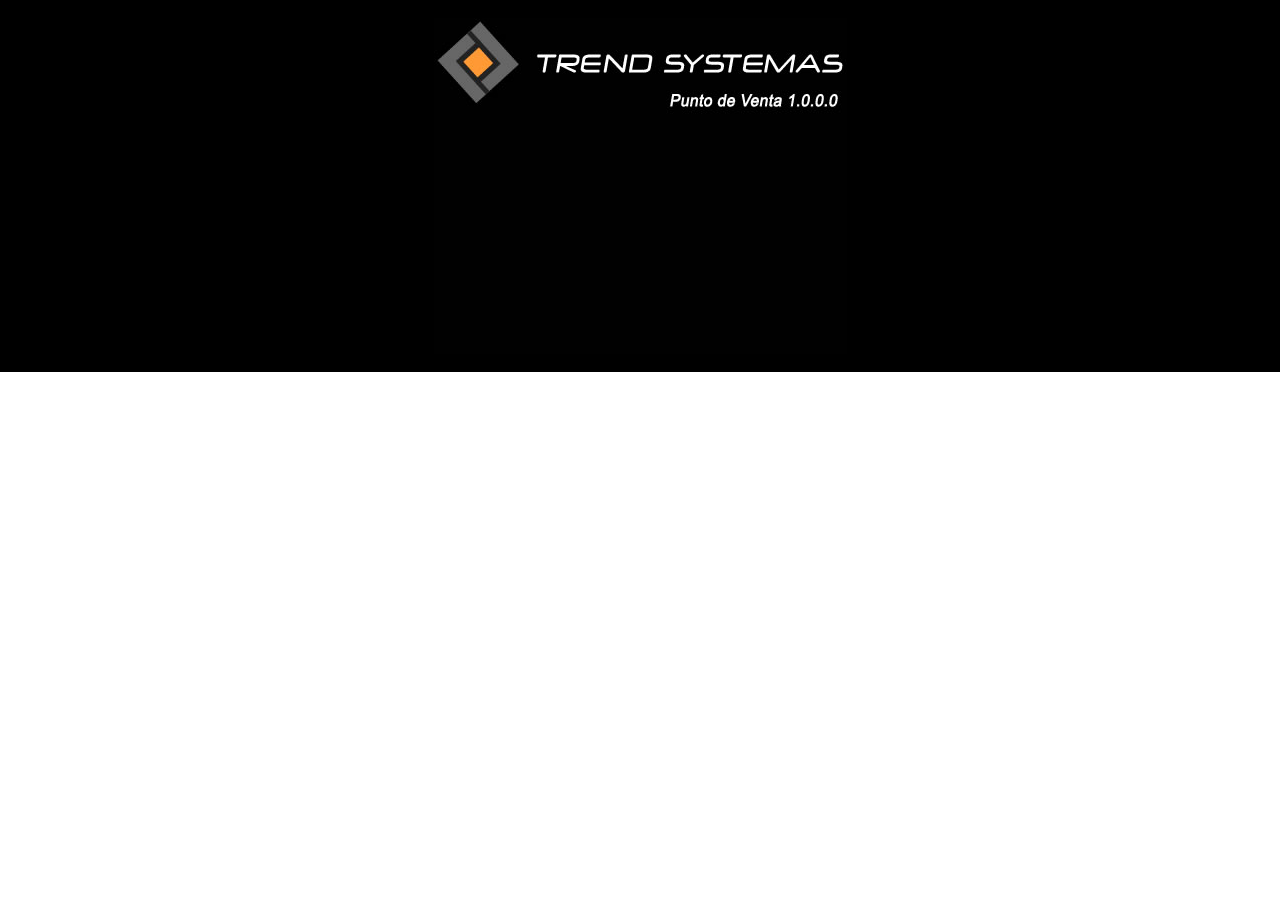
<file: Help/htm/Index.html>
<!DOCTYPE HTML PUBLIC "-//IETF//DTD HTML//EN">
<html>
<head>
    <meta http-equiv="content-type" content="text/html; charset=utf-8" />
<link href="estilo.css" type="text/css" rel="stylesheet" />
<title>Ayuda Punto de Venta</title>
</head>
<body>
    <div id="wrap">
	<br>
        <p class="centrar_imagen"><img src="imagenes/LogoTrend1.jpg" ></p>
	<br>
    </div>
</body>
</html>
</file>
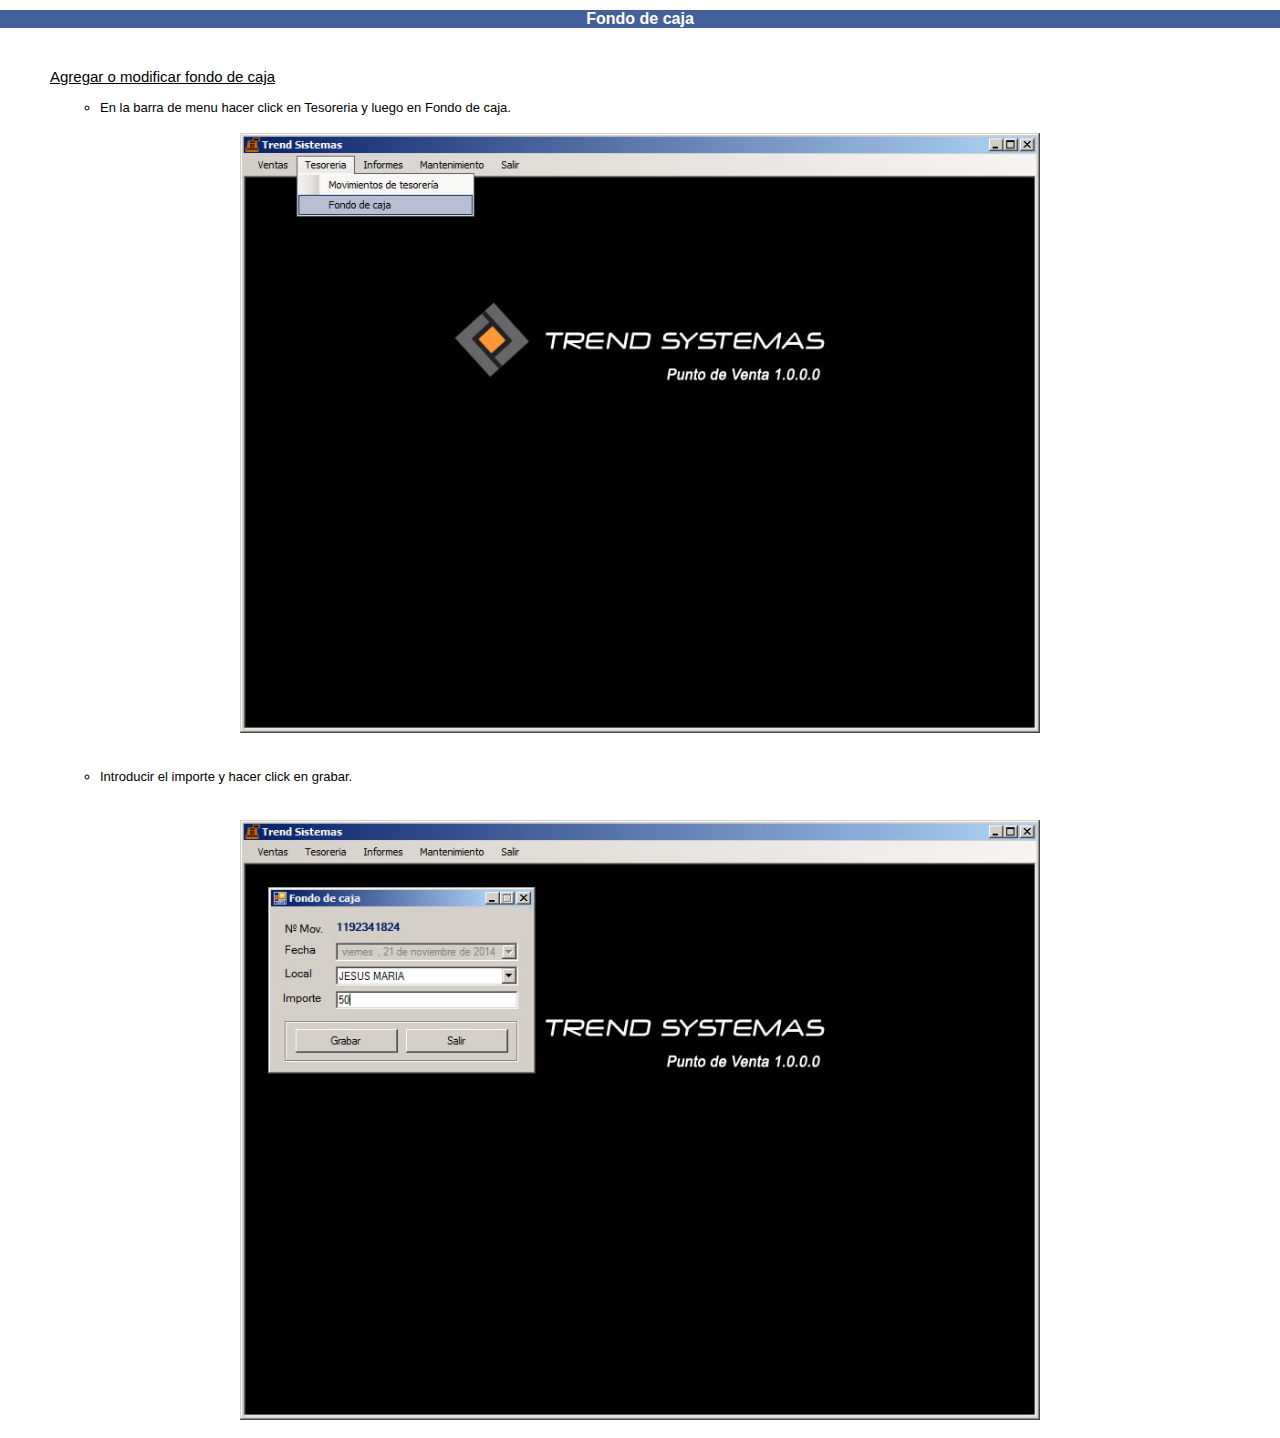
<file: Help/htm/FondoCaja.html>
<!DOCTYPE HTML PUBLIC "-//IETF//DTD HTML//EN">
<html>
<head>
    <meta http-equiv="content-type" content="text/html; charset=utf-8" />
<link href="estilo.css" type="text/css" rel="stylesheet" />
</head>
<body>
    <div class="container">
        <h4>Fondo de caja</h4>
        <p class="subtitulos">Agregar o modificar fondo de caja</p>
        <ul class="ul_instruc">
            <li class="li_instruc">En la barra de menu hacer click en Tesoreria y luego en Fondo de caja.</li>
        </ul>
	<br>
        <p class="centrar_imagen"><img src="imagenes/FondoCaja.jpg" ></p>
	<br>
	<br>
        <ul class="ul_instruc">
            <li class="li_instruc">Introducir el importe y hacer click en grabar.</li>
        </ul>
	<br>
	<br>
        <p class="centrar_imagen"><img src="imagenes/FondoCajaGrabar.jpg" ></p>
	<br>
    </div>
</body>
</html>
</file>
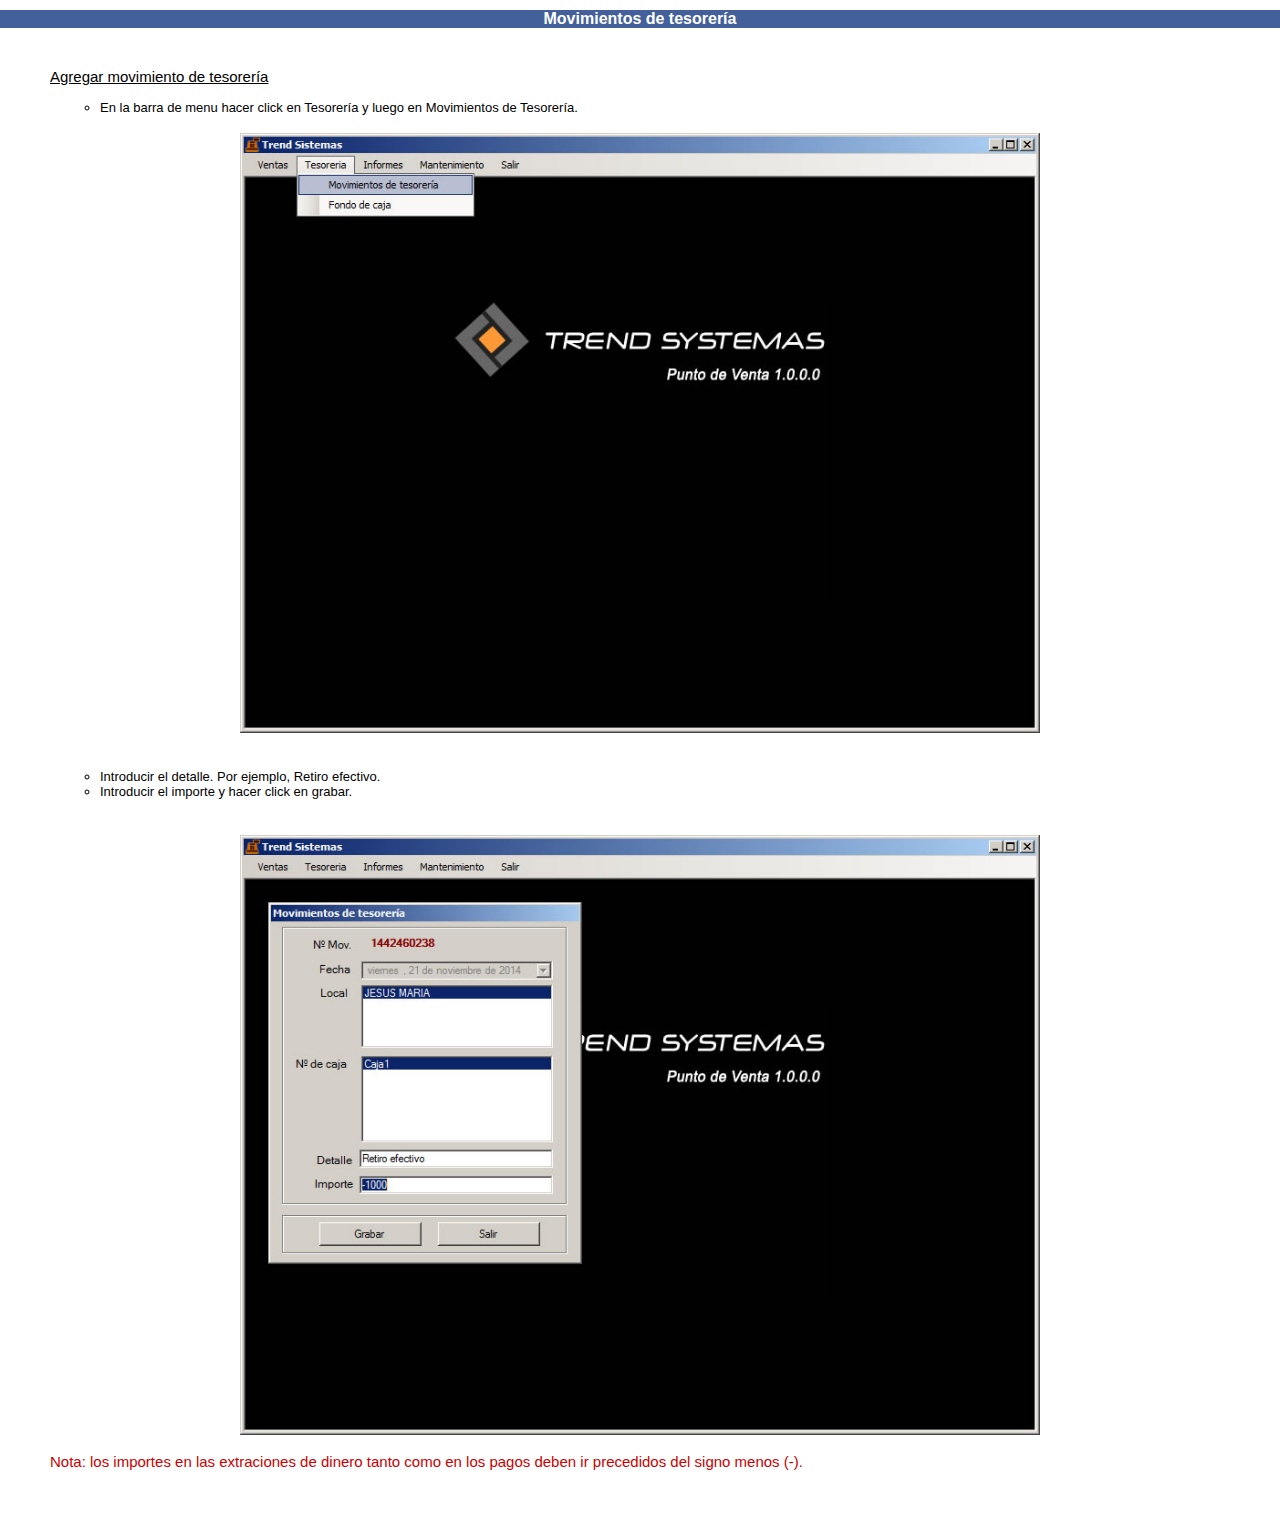
<file: Help/htm/TesoreriaAdd.html>
<!DOCTYPE HTML PUBLIC "-//IETF//DTD HTML//EN">
<html>
<head>
    <meta http-equiv="content-type" content="text/html; charset=utf-8" />
<link href="estilo.css" type="text/css" rel="stylesheet" />
<title>Ayuda Punto de Venta</title>
</head>
<body>
    <div class="container">
        <h4>Movimientos de tesorer&iacutea</h4>
        <p class="subtitulos">Agregar movimiento de tesorer&iacutea</p>
        <ul class="ul_instruc">
            <li class="li_instruc">En la barra de menu hacer click en Tesorer&iacutea y luego en Movimientos de Tesorer&iacutea.</li>
        </ul>
	<br>
        <p class="centrar_imagen"><img src="imagenes/TesoreriaAdd.jpg" ></p>
	<br>
	<br>
        <ul class="ul_instruc">
            <li class="li_instruc">Introducir el detalle. Por ejemplo, Retiro efectivo.</li>
            <li class="li_instruc">Introducir el importe y hacer click en grabar.</li>
        </ul>
	<br>
	<br>
        <p class="centrar_imagen"><img src="imagenes/TesoreriaAdd2.jpg" ></p>
	<br>
    <p class="nota">Nota: los importes en las extraciones de dinero tanto como en los pagos deben ir precedidos del signo menos (-).</p>
    <br>
    <br>
    </div>
</body>
</html>
</file>
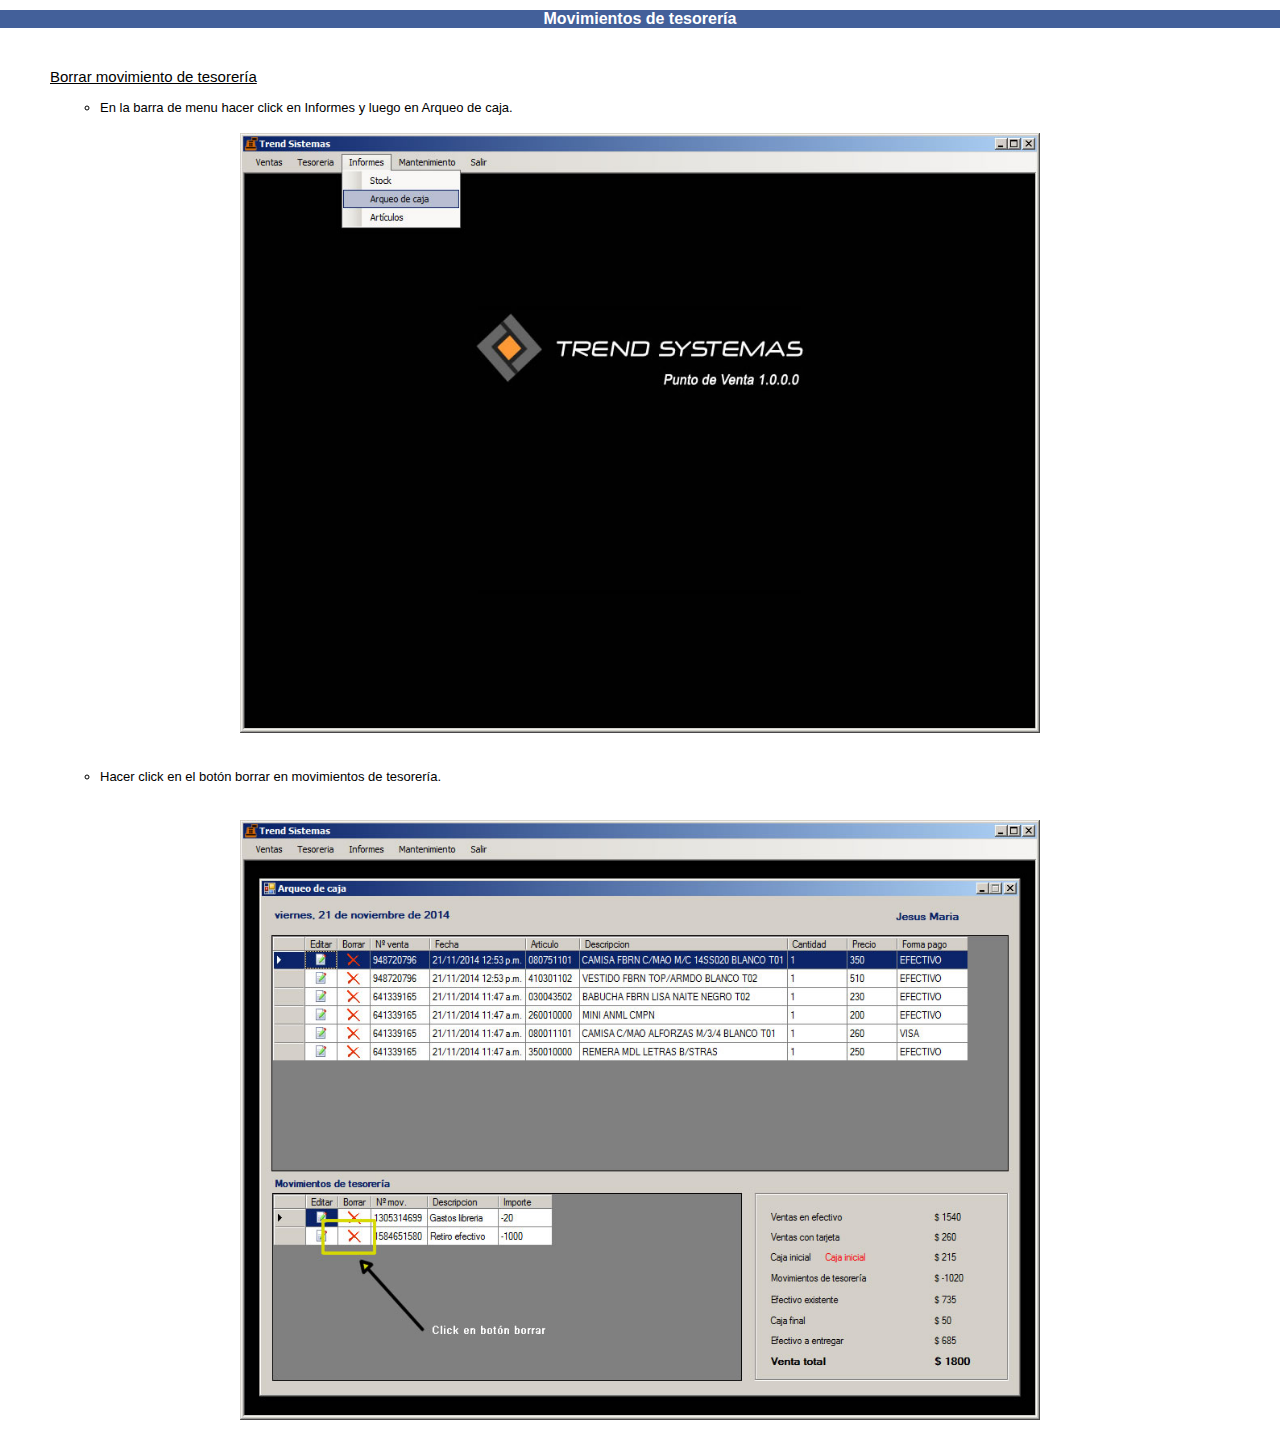
<file: Help/htm/TesoreriaDel.html>
<!DOCTYPE HTML PUBLIC "-//IETF//DTD HTML//EN">
<html>
<head>
    <meta http-equiv="content-type" content="text/html; charset=utf-8" />
<link href="estilo.css" type="text/css" rel="stylesheet" />
</head>
<body>
    <div class="container">
        <h4>Movimientos de tesorer&iacutea</h4>
        <p class="subtitulos">Borrar movimiento de tesorer&iacutea</p>
        <ul class="ul_instruc">
            <li class="li_instruc">En la barra de menu hacer click en Informes y luego en Arqueo de caja.</li>
        </ul>
	<br>
        <p class="centrar_imagen"><img src="imagenes/ArqueoAbrir.jpg" ></p>
	<br>
	<br>
        <ul class="ul_instruc">
            <li class="li_instruc">Hacer click en el bot&oacuten borrar en movimientos de tesorer&iacutea.</li>
        </ul>
	<br>
	<br>
        <p class="centrar_imagen"><img src="imagenes/TesoreriaDel.jpg" ></p>
	<br>
    <br>
    </div>
</body>
</html>
</file>
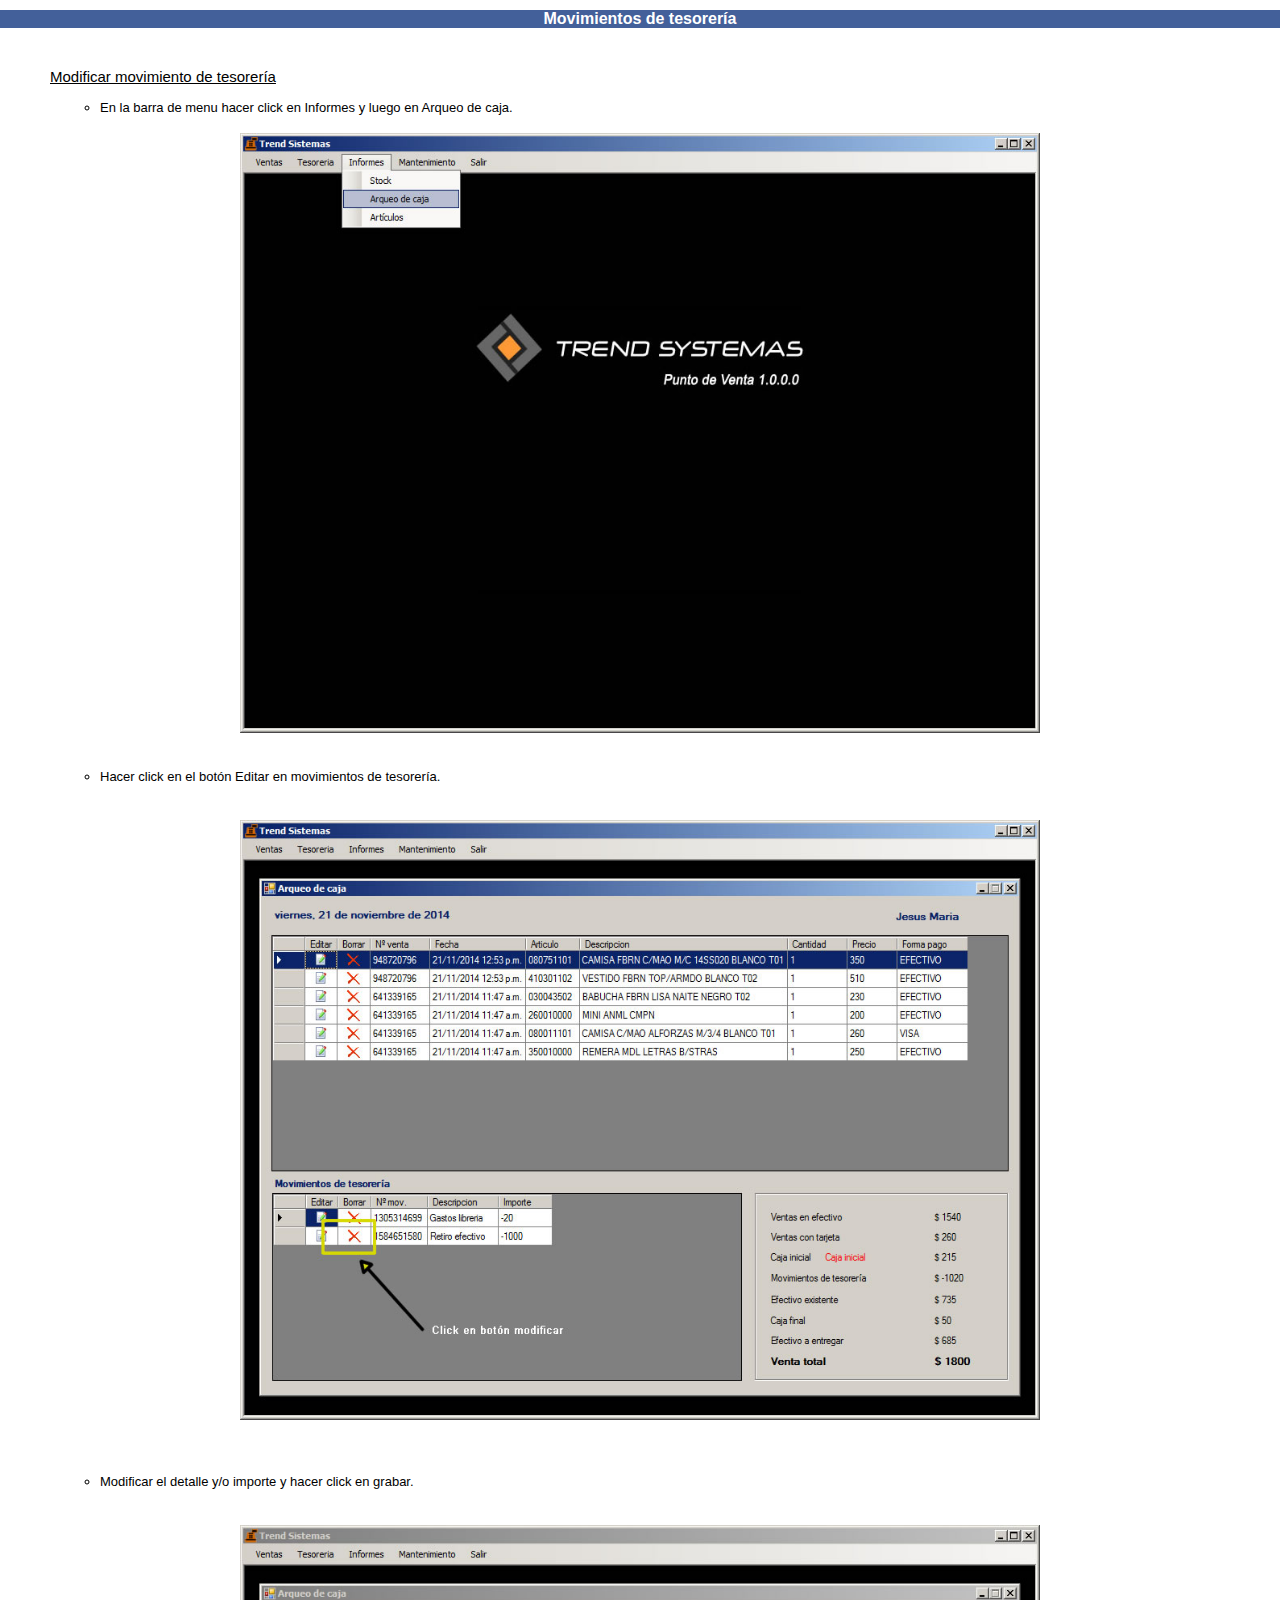
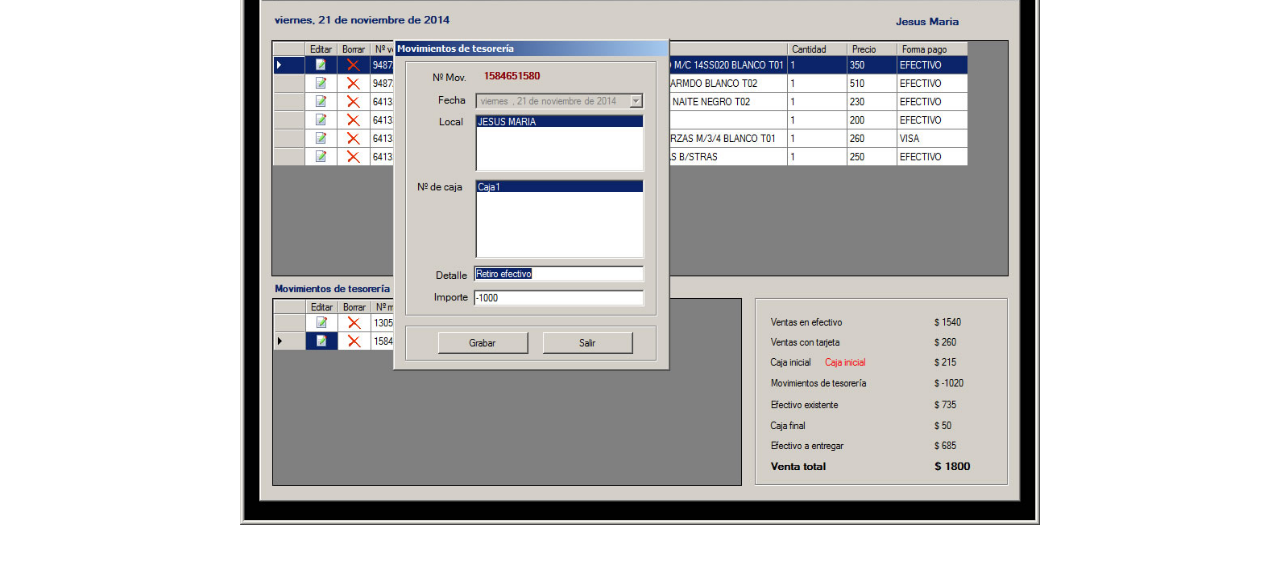
<file: Help/htm/TesoreriaEdit.html>
<!DOCTYPE HTML PUBLIC "-//IETF//DTD HTML//EN">
<html>
<head>
    <meta http-equiv="content-type" content="text/html; charset=utf-8" />
<link href="estilo.css" type="text/css" rel="stylesheet" />
</head>
<body>
    <div class="container">
        <h4>Movimientos de tesorer&iacutea</h4>
        <p class="subtitulos">Modificar movimiento de tesorer&iacutea</p>
        <ul class="ul_instruc">
            <li class="li_instruc">En la barra de menu hacer click en Informes y luego en Arqueo de caja.</li>
        </ul>
	<br>
        <p class="centrar_imagen"><img src="imagenes/ArqueoAbrir.jpg" ></p>
	<br>
	<br>
        <ul class="ul_instruc">
            <li class="li_instruc">Hacer click en el bot&oacuten Editar en movimientos de tesorer&iacutea.</li>
        </ul>
	<br>
	<br>
        <p class="centrar_imagen"><img src="imagenes/TesoreriaEdit2.jpg" ></p>
	<br>
    	<br>
	<br>
        <ul class="ul_instruc">
            <li class="li_instruc">Modificar el detalle y/o importe y hacer click en grabar.</li>
        </ul>
	<br>
	<br>
        <p class="centrar_imagen"><img src="imagenes/TesoreriaEdit.jpg" ></p>
	<br>
    <br>
    </div>
</body>
</html>
</file>
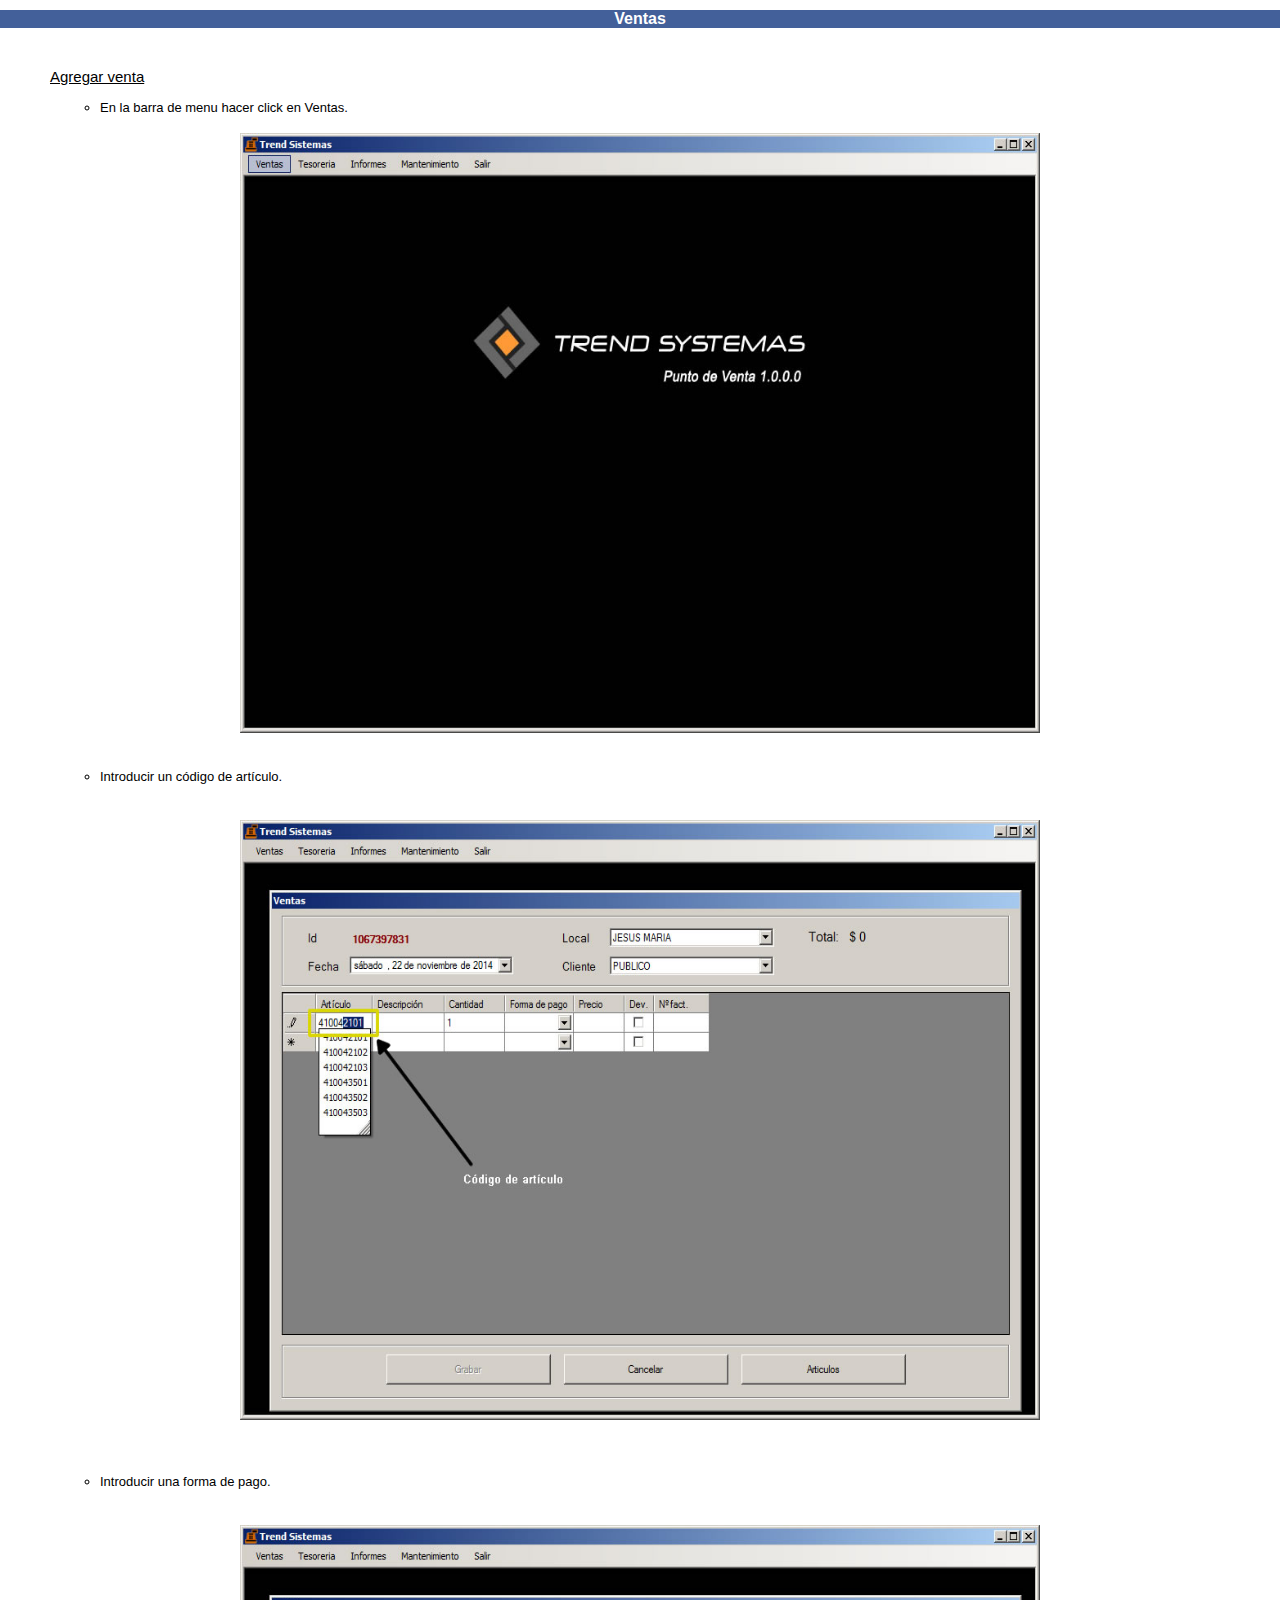
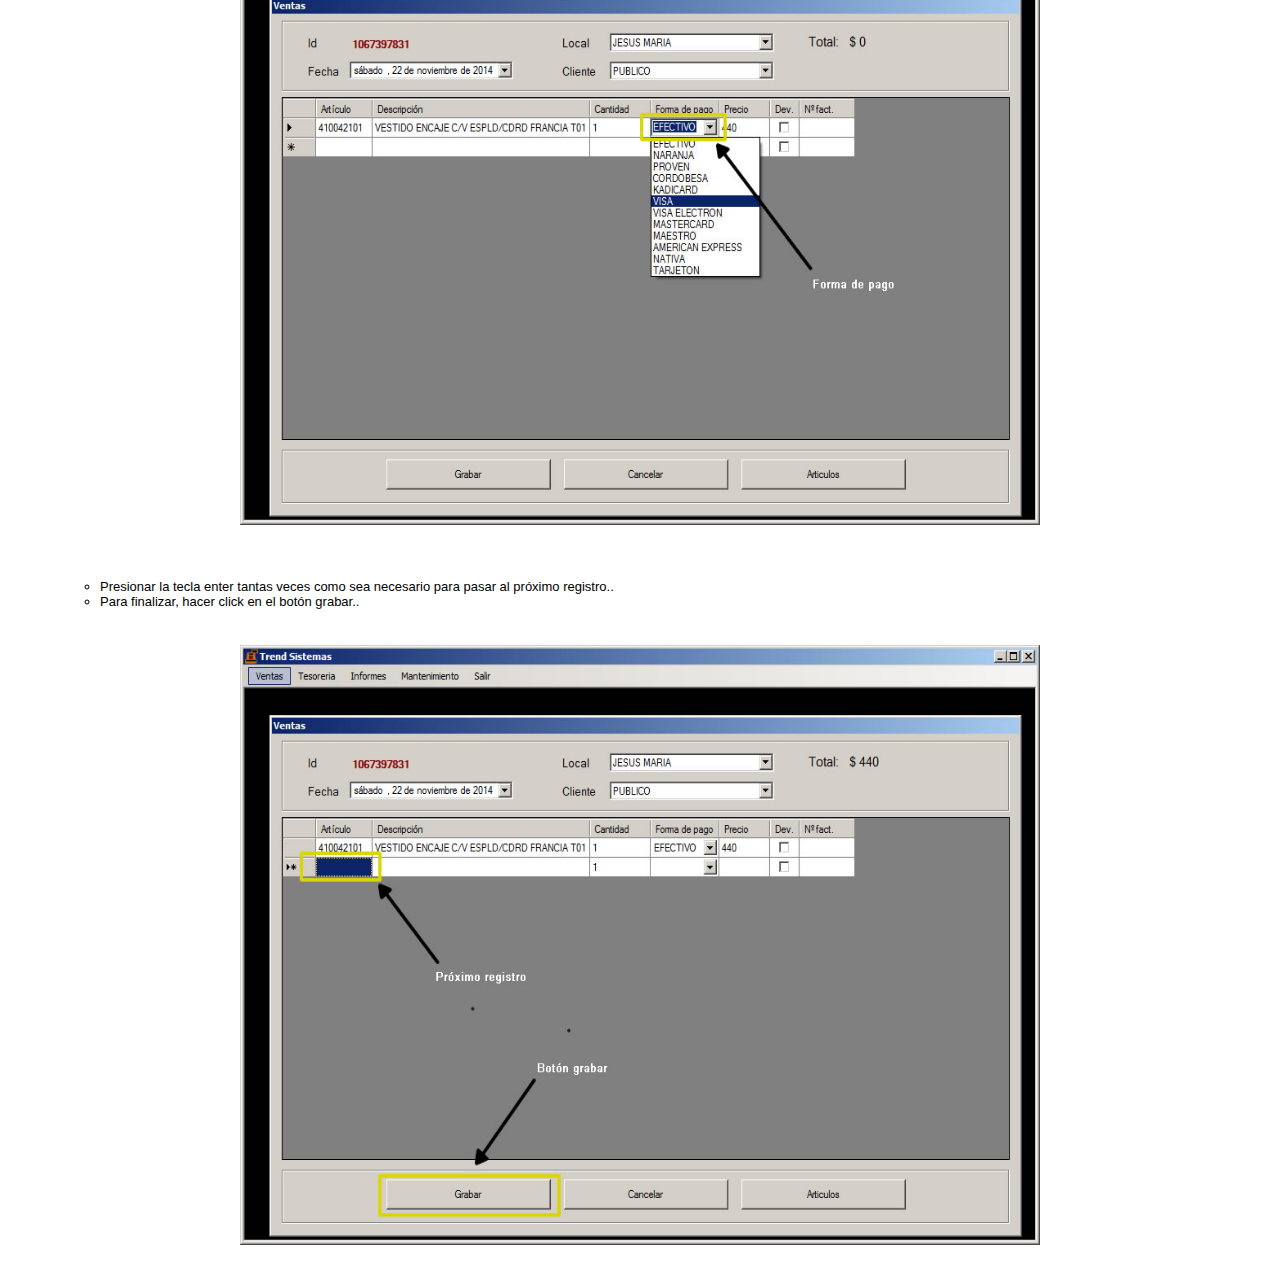
<file: Help/htm/Ventas.html>
<!DOCTYPE HTML PUBLIC "-//IETF//DTD HTML//EN">
<html>
<head>
    <meta http-equiv="content-type" content="text/html; charset=utf-8" />
<link href="estilo.css" type="text/css" rel="stylesheet" />
</head>
<body>
    <div class="container">
        <h4>Ventas</h4>
        <p class="subtitulos">Agregar venta</p>
        <ul class="ul_instruc">
            <li class="li_instruc">En la barra de menu hacer click en Ventas.</li>
        </ul>
	<br>
        <p class="centrar_imagen"><img src="imagenes/Venta.jpg" ></p>
	<br>
	<br>
        <ul class="ul_instruc">
            <li class="li_instruc">Introducir un c&oacutedigo de art&iacuteculo.</li>
        </ul>
	<br>
	<br>
        <p class="centrar_imagen"><img src="imagenes/VentaAdd.jpg" ></p>
	<br>
    	<br>
	<br>
        <ul class="ul_instruc">
            <li class="li_instruc">Introducir una forma de pago.</li>
        </ul>
	<br>
	<br>
        <p class="centrar_imagen"><img src="imagenes/VentaAdd2.jpg" ></p>
	<br>
    	<br>
	<br>
        <ul class="ul_instruc">
            <li class="li_instruc">Presionar la tecla enter tantas veces como sea necesario para pasar al pr&oacuteximo registro..</li>
            <li class="li_instruc">Para finalizar, hacer click en el bot&oacuten grabar..</li>
        </ul>
	<br>
	<br>
        <p class="centrar_imagen"><img src="imagenes/VentaAdd3.jpg" ></p>
	<br>
    <br>
    </div>
</body>
</html>
</file>
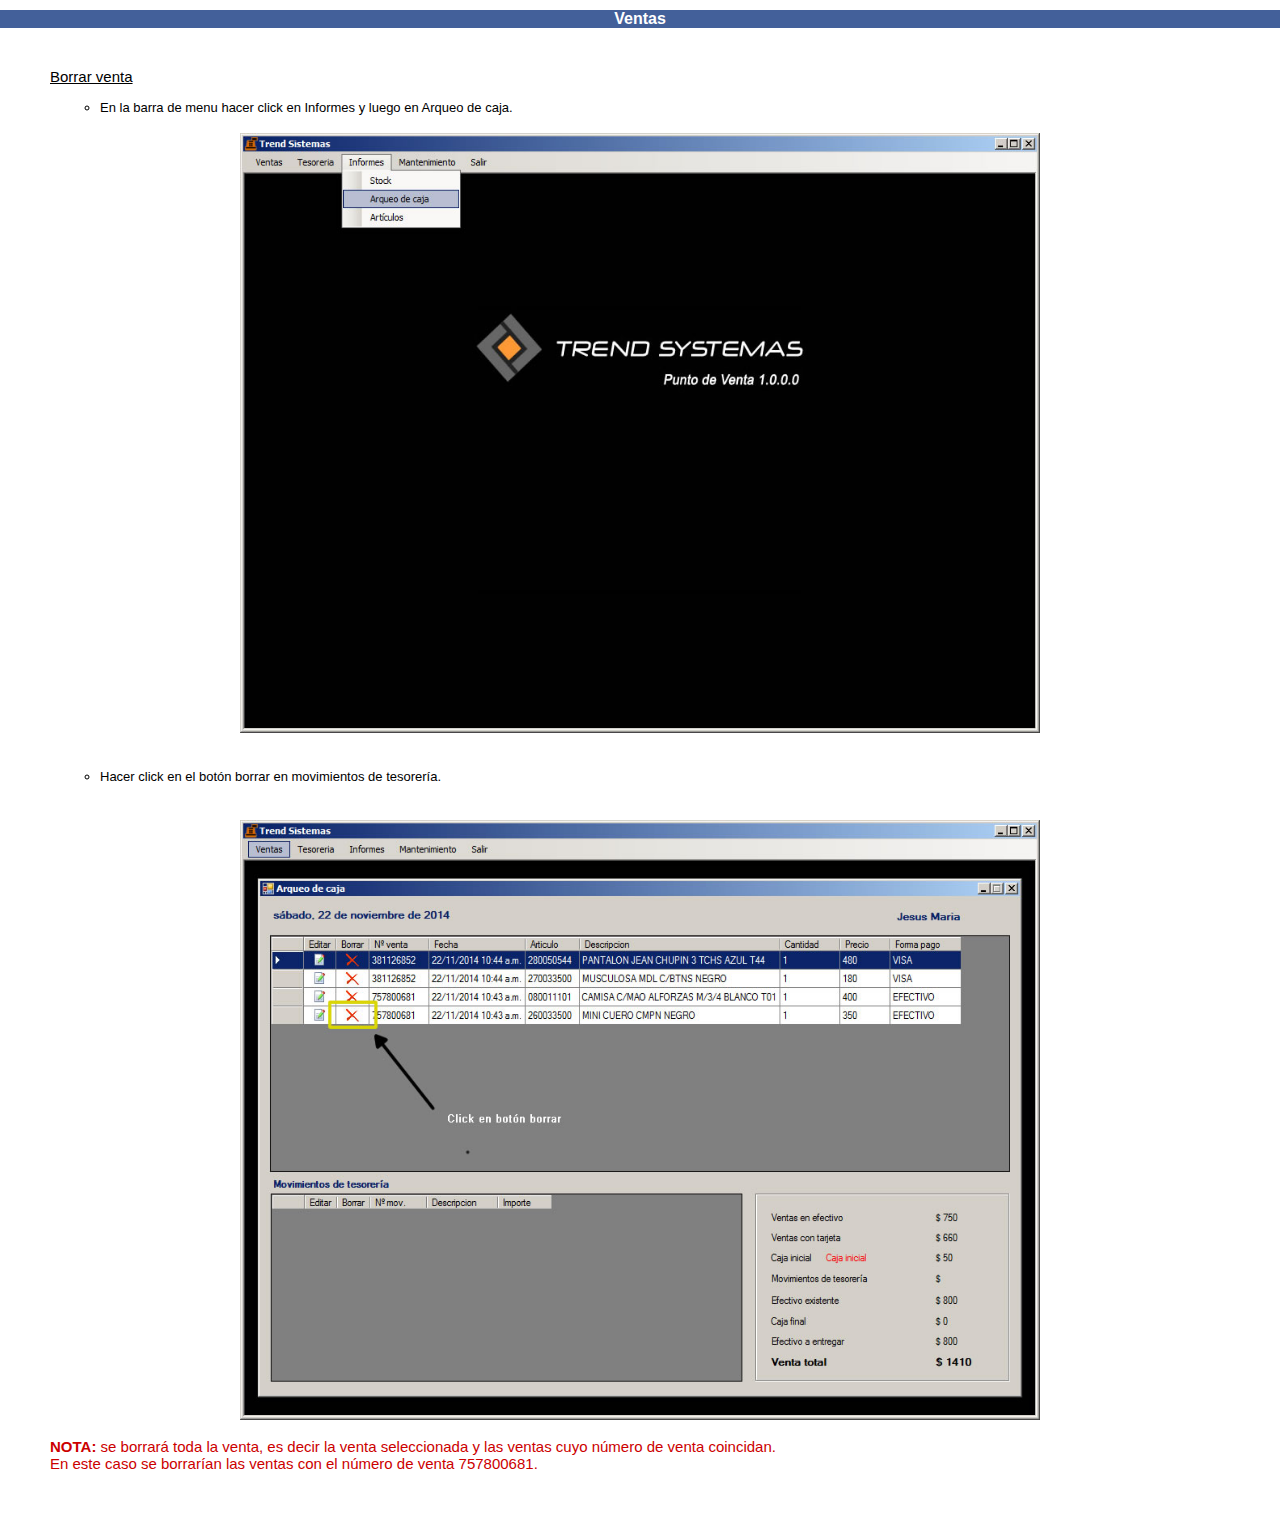
<file: Help/htm/VentasDel.html>
<!DOCTYPE HTML PUBLIC "-//IETF//DTD HTML//EN">
<html>
<head>
    <meta http-equiv="content-type" content="text/html; charset=utf-8" />
<link href="estilo.css" type="text/css" rel="stylesheet" />
</head>
<body>
    <div class="container">
        <h4>Ventas</h4>
        <p class="subtitulos">Borrar venta</p>
        <ul class="ul_instruc">
            <li class="li_instruc">En la barra de menu hacer click en Informes y luego en Arqueo de caja.</li>
        </ul>
	<br>
        <p class="centrar_imagen"><img src="imagenes/ArqueoAbrir.jpg" ></p>
	<br>
	<br>
        <ul class="ul_instruc">
            <li class="li_instruc">Hacer click en el bot&oacuten borrar en movimientos de tesorer&iacutea.</li>
        </ul>
	<br>
	<br>
        <p class="centrar_imagen"><img src="imagenes/VentasDel.jpg" ></p>
	<br>
    <p class="nota"><B>NOTA:</B> se borrar&aacute toda la venta, es decir la venta seleccionada y las ventas cuyo n&uacutemero de venta coincidan.
    <br />En este caso se borrar&iacutean las ventas con el n&uacutemero de venta 757800681.
    </p>
    <br>
    <br>
    </div>
</body>
</html>
</file>
<file: Help/htm/estilo.css>
*{
  margin: 0;
  padding: 0;
  border: 0;
  outline: 0;
  font-family: Arial;
}
#wrap{
 background-color: #000000;
}

.container h4{
  margin: 10px 0px 40px;
  text-align: center;
  font-family: sans-serif;
  background-color: #43609A;
  color: #ffffff;
}
.container img{
 width: 800px;
 height: 600px;
}
.centrar_imagen {
    text-align: center;
}
.subtitulos {
  margin-left: 50px;
  margin-bottom: 15px;
  font-family: Arial;
  font-size: 15;
  text-decoration: underline;
}
.ul_instruc {
  margin-left: 50px;
}
.li_instruc {
  margin-left: 50px;
  list-style-type: circle;
  font-size: 13;
}
.nota {
  margin-left: 50px;
  margin-bottom: 15px;
  font-family: Arial;
  font-size: 15;
  color:#CC0000;
}
.centrar_imagen {
    text-align: center;
}
</file>
